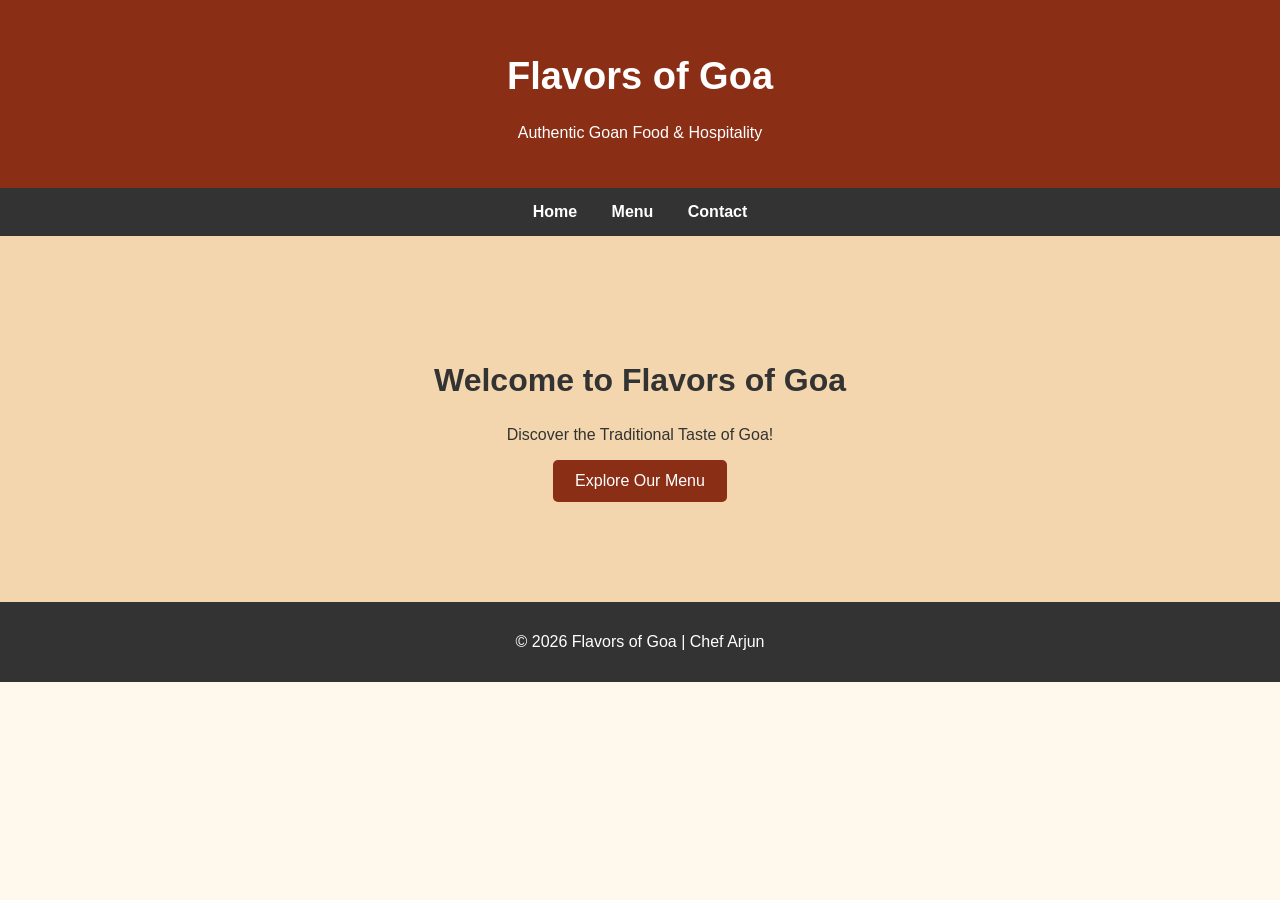
<file: index.html>
<!DOCTYPE html>
<html>
<head>
    <title>Flavors of Goa - Home</title>
    <link rel="stylesheet" href="style.css">
</head>
<body>

<header>
    <h1>Flavors of Goa</h1>
    <p>Authentic Goan Food & Hospitality</p>
</header>

<nav>
    <a href="index.html">Home</a>
    <a href="menu.html">Menu</a>
    <a href="contact.html">Contact</a>
</nav>

<section class="hero">
    <h2>Welcome to Flavors of Goa</h2>
    <p>Discover the Traditional Taste of Goa!</p>
    <a class="btn" href="menu.html">Explore Our Menu</a>
</section>

<footer>
    <p>© 2026 Flavors of Goa | Chef Arjun</p>
</footer>

</body>
</html>
</file>
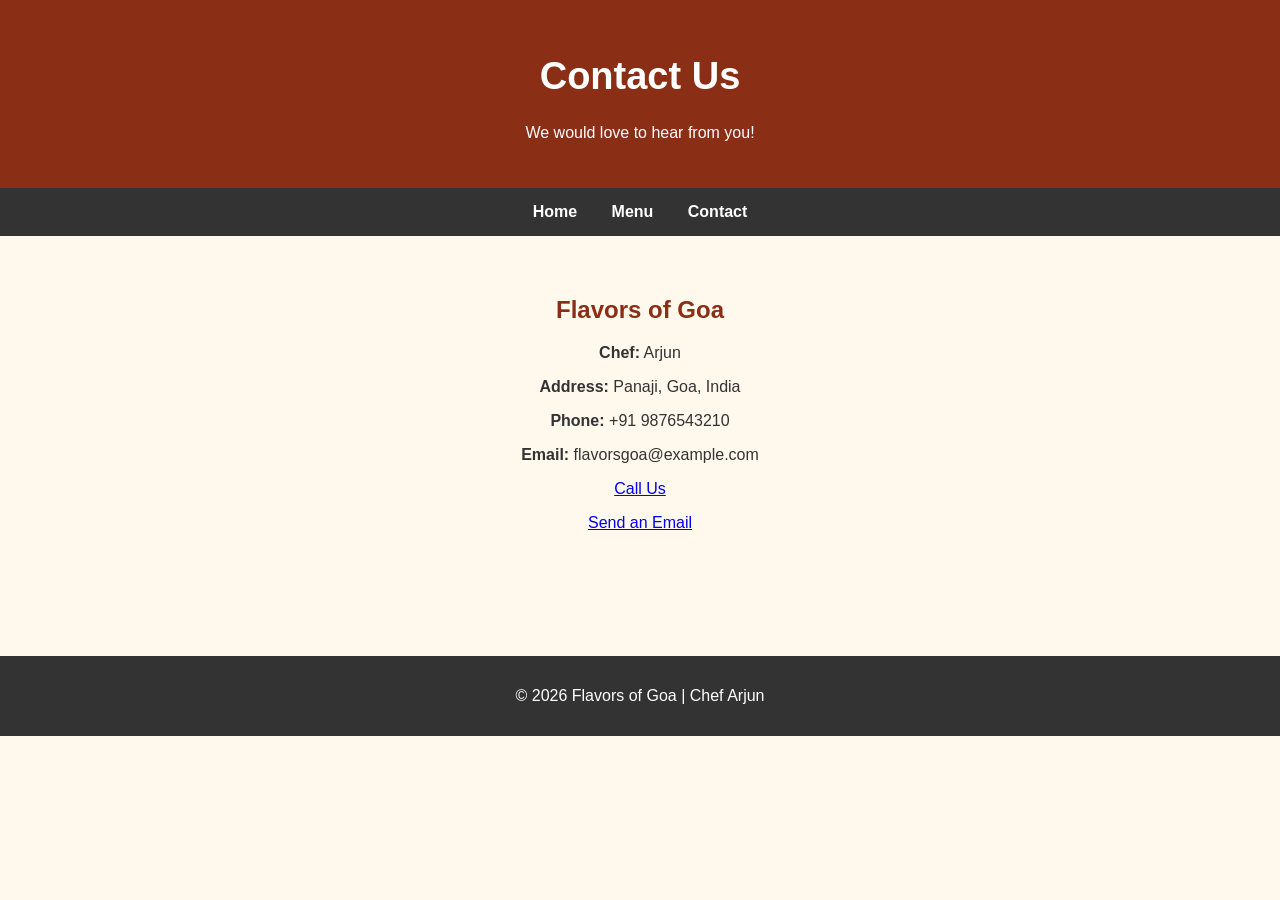
<file: contact.html>
<!DOCTYPE html>
<html>
<head>
    <title>Flavors of Goa - Contact</title>
    <link rel="stylesheet" href="style.css">
</head>
<body>

<header>
    <h1>Contact Us</h1>
    <p>We would love to hear from you!</p>
</header>

<nav>
    <a href="index.html">Home</a>
    <a href="menu.html">Menu</a>
    <a href="contact.html">Contact</a>
</nav>

<section class="content">
    <h2>Flavors of Goa</h2>

    <p><b>Chef:</b> Arjun</p>
    <p><b>Address:</b> Panaji, Goa, India</p>
    <p><b>Phone:</b> +91 9876543210</p>
    <p><b>Email:</b> flavorsgoa@example.com</p>

    <p>
        <a href="tel:+919876543210">Call Us</a>
    </p>

    <p>
        <a href="mailto:flavorsgoa@example.com">
        Send an Email
        </a>
    </p>
</section>

<footer>
    <p>© 2026 Flavors of Goa | Chef Arjun</p>
</footer>

</body>
</html>
</file>
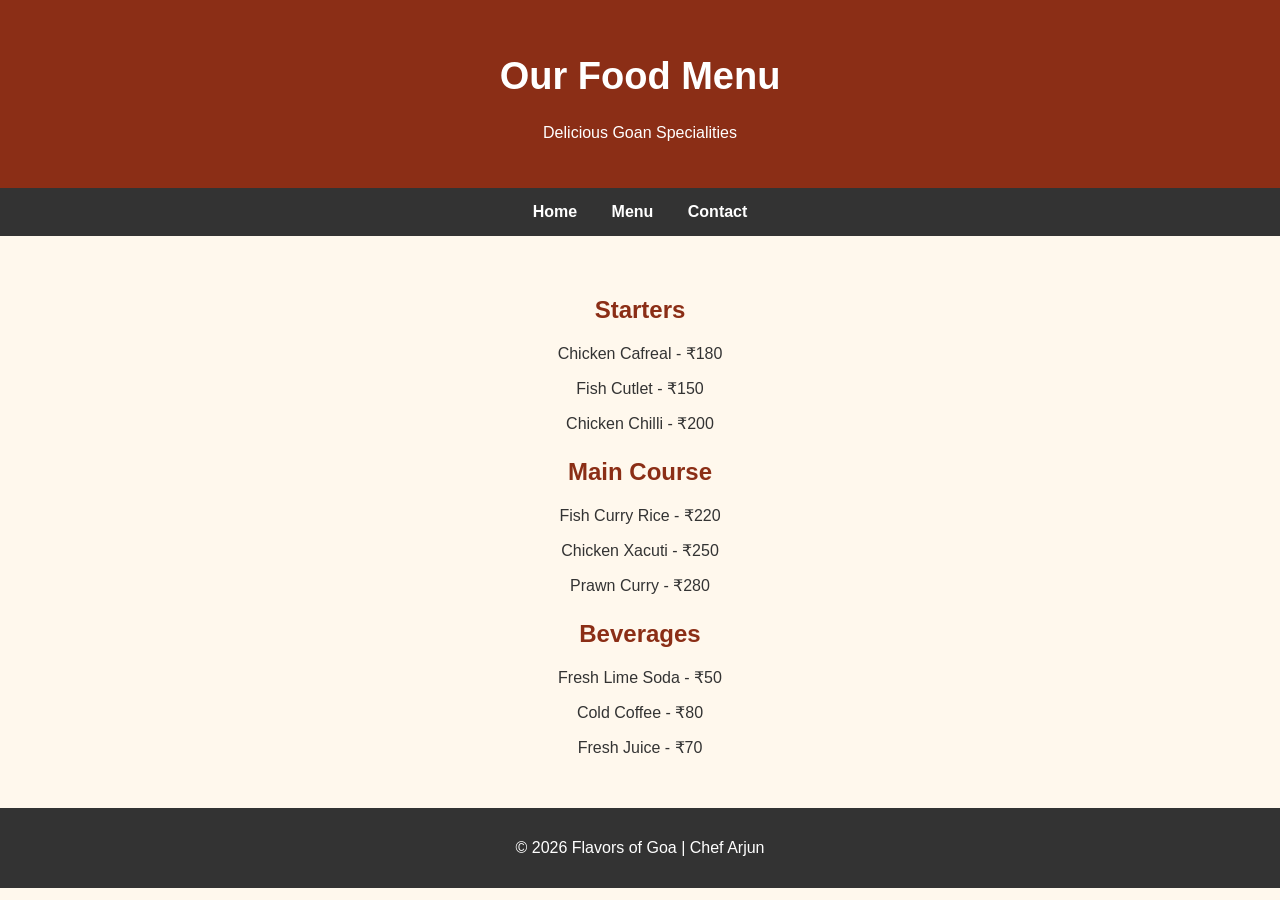
<file: menu.html>
<!DOCTYPE html>
<html>
<head>
    <title>Flavors of Goa - Menu</title>
    <link rel="stylesheet" href="style.css">
</head>
<body>

<header>
    <h1>Our Food Menu</h1>
    <p>Delicious Goan Specialities</p>
</header>

<nav>
    <a href="index.html">Home</a>
    <a href="menu.html">Menu</a>
    <a href="contact.html">Contact</a>
</nav>

<section class="content">
    <h2>Starters</h2>
    <p>Chicken Cafreal - ₹180</p>
    <p>Fish Cutlet - ₹150</p>
    <p>Chicken Chilli - ₹200</p>

    <h2>Main Course</h2>
    <p>Fish Curry Rice - ₹220</p>
    <p>Chicken Xacuti - ₹250</p>
    <p>Prawn Curry - ₹280</p>

    <h2>Beverages</h2>
    <p>Fresh Lime Soda - ₹50</p>
    <p>Cold Coffee - ₹80</p>
    <p>Fresh Juice - ₹70</p>
</section>

<footer>
    <p>© 2026 Flavors of Goa | Chef Arjun</p>
</footer>

</body>
</html>
</file>
<file: style.css>
body {
    margin: 0;
    font-family: Arial, sans-serif;
    background-color: #fff8ed;
    color: #333;
}

header {
    background-color: #8b2e16;
    color: white;
    text-align: center;
    padding: 30px;
}

header h1 {
    font-size: 38px;
}

nav {
    background-color: #333;
    text-align: center;
    padding: 15px;
}

nav a {
    color: white;
    text-decoration: none;
    margin: 15px;
    font-weight: bold;
}

nav a:hover {
    color: orange;
}

.hero {
    text-align: center;
    padding: 100px 20px;
    background-color: #f3d6ad;
}

.hero h2 {
    font-size: 32px;
}

.btn {
    display: inline-block;
    background-color: #8b2e16;
    color: white;
    padding: 12px 22px;
    text-decoration: none;
    border-radius: 5px;
}

.content {
    padding: 35px;
    text-align: center;
    min-height: 350px;
}

.content h2 {
    color: #8b2e16;
    margin-top: 25px;
}

footer {
    background-color: #333;
    color: white;
    text-align: center;
    padding: 15px;
}
</file>
